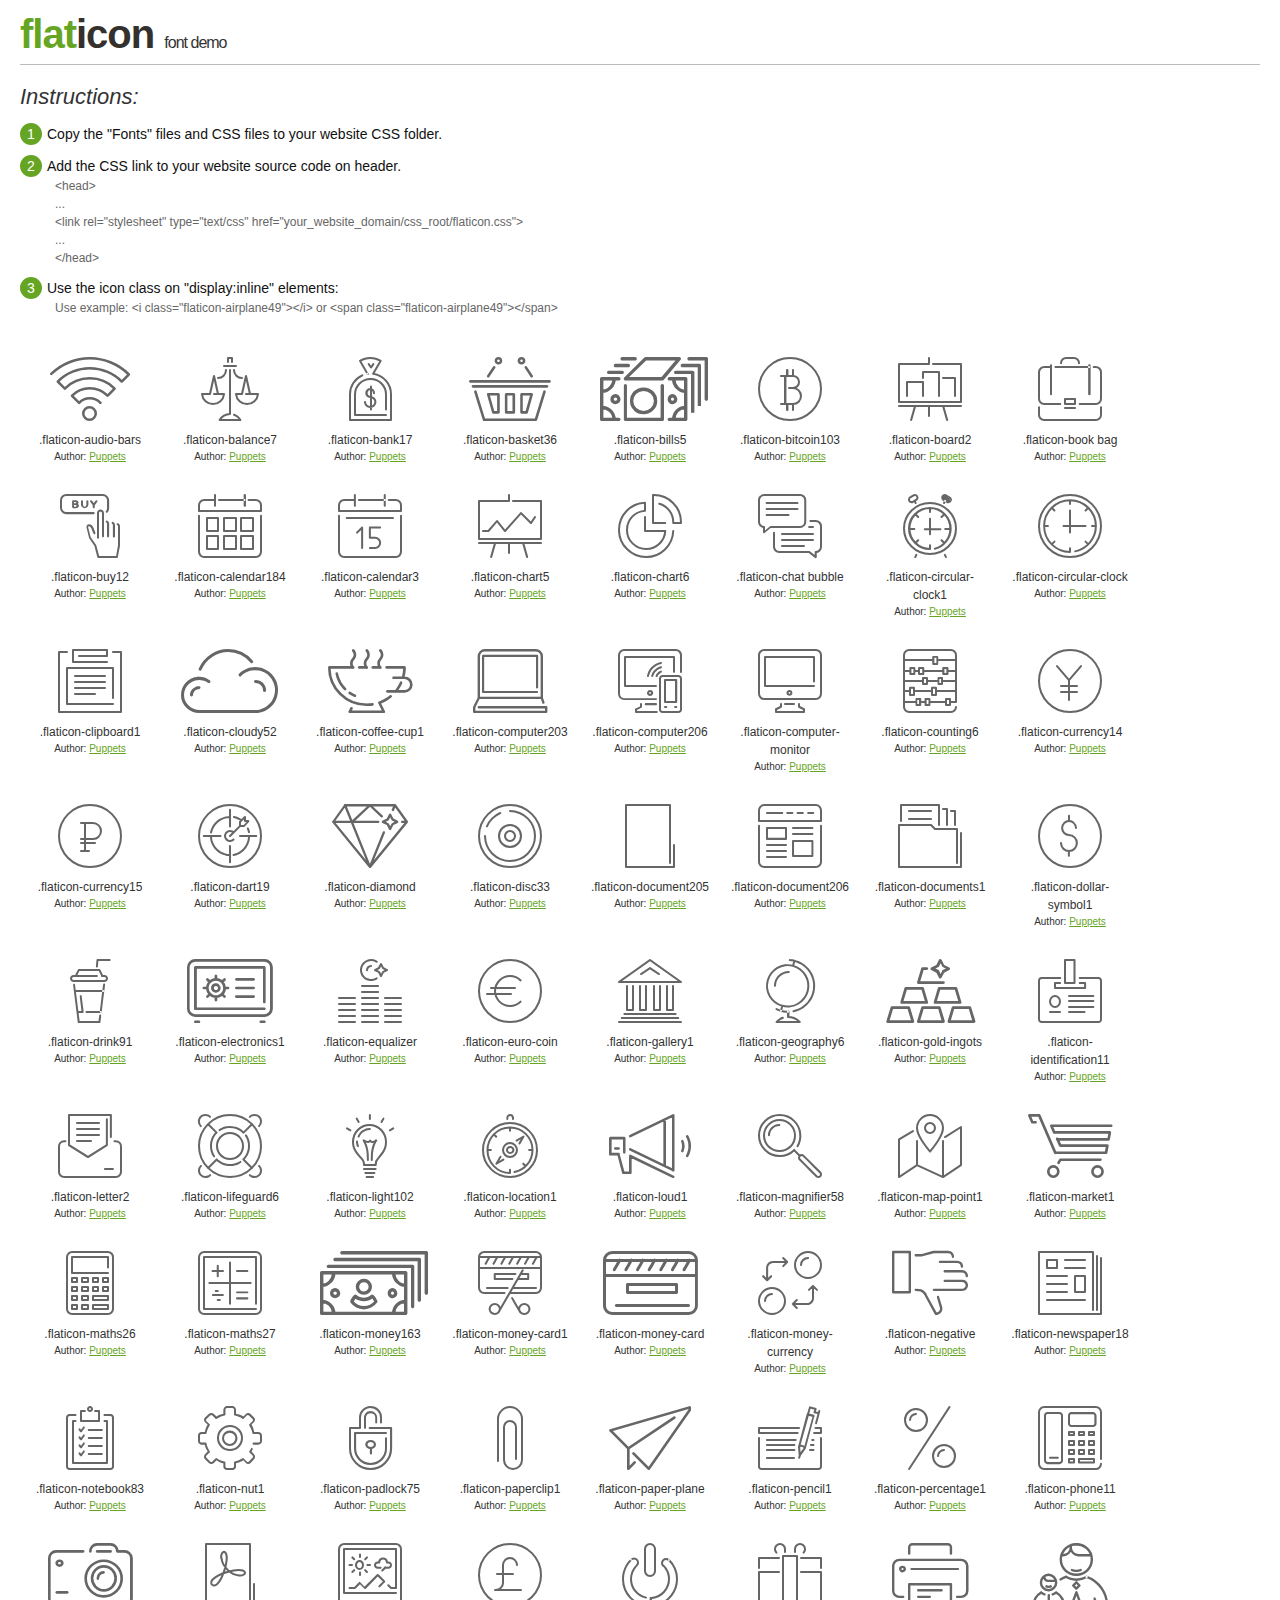
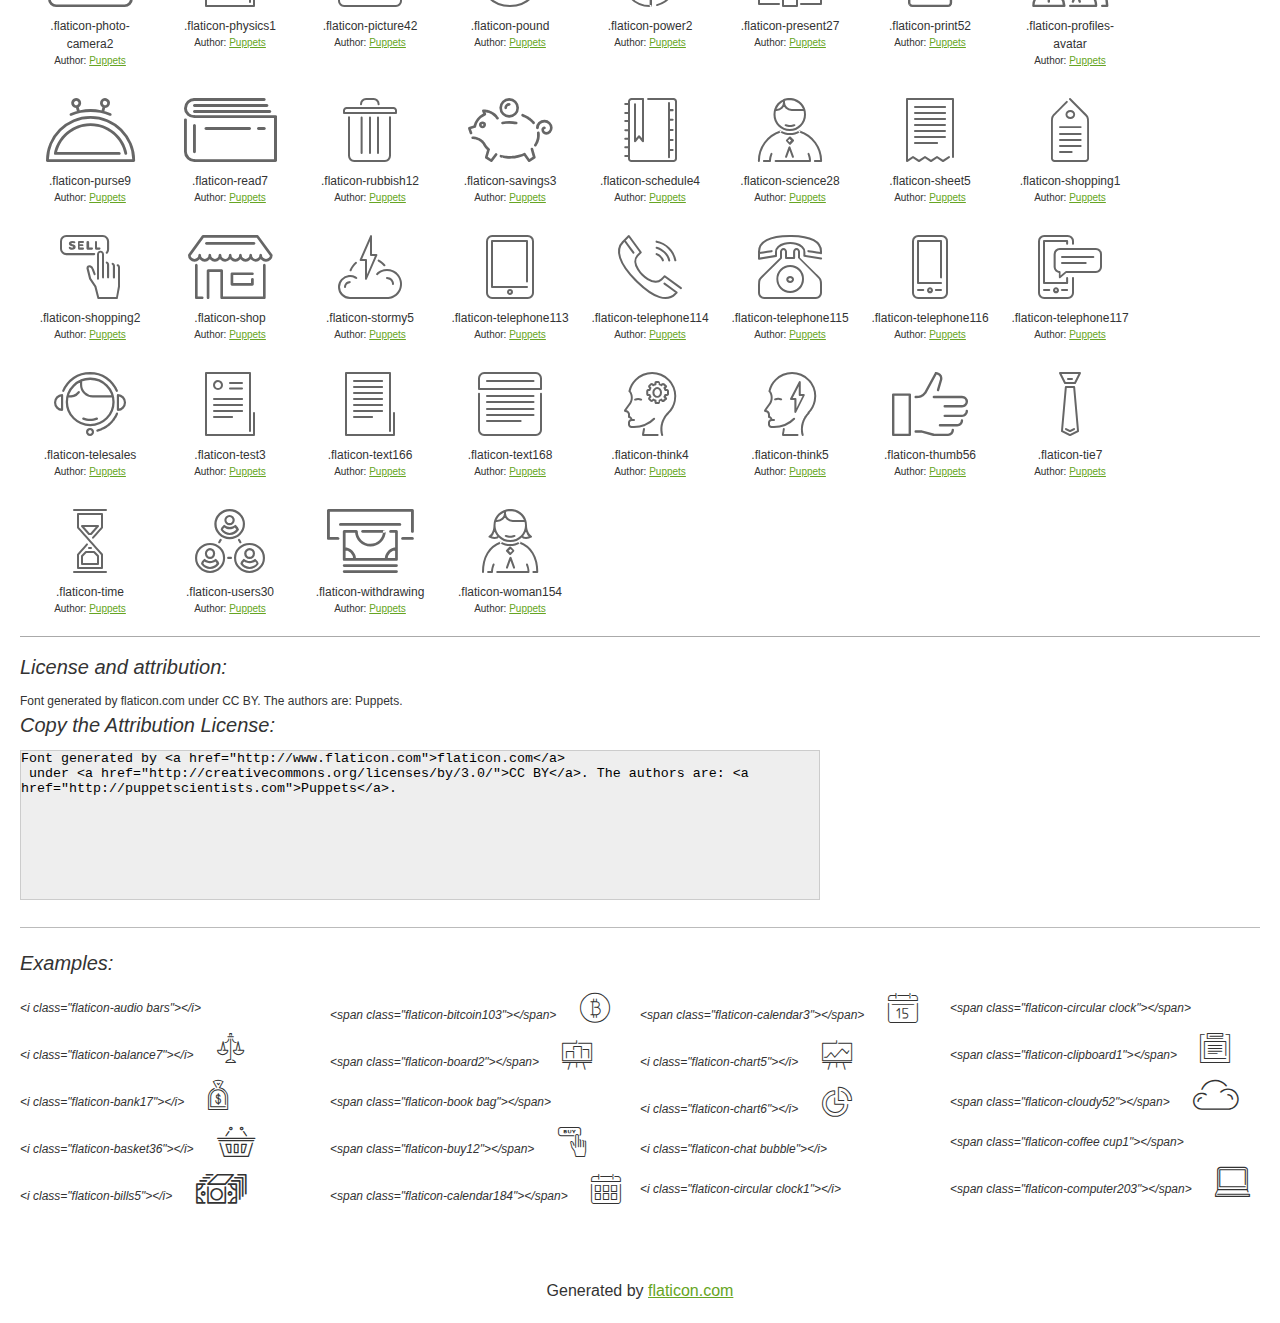
<file: fonts/flaticon.html>
<!DOCTYPE html>
<html>

<head>
    <title>Flaticon WebFont</title>
    <link rel="stylesheet" type="text/css" href="flaticon.css">
    <meta charset="UTF-8">
    <style>
    body {
        font-family: sans-serif;
        line-height: 1.5;
        font-size: 16px;
        padding: 20px;
        color:#333;
    }
    * {
        -moz-box-sizing: border-box;
        -webkit-box-sizing: border-box;
        box-sizing: border-box;
        margin: 0;
        padding: 0;
    }
    [class^="flaticon-"]:before, [class*=" flaticon-"]:before, [class^="flaticon-"]:after, [class*=" flaticon-"]:after {
        font-family: Flaticon;
        font-size: 30px;
        font-style: normal;
        margin-left: 20px;
        color: #333;
    }
    .image p {
		font-size: 12px;
		margin: 0px;
		clear: none;
		width: 300px;
		line-height: 40px;
	}
    .text {
        float: left;
        font-size:14px;
        margin-top: 15px;
    }
    .text ul {
        margin-left:0px;
        color:#111;
        margin-bottom:20px;
    }
    .text .ex {
        font-size:12px;
        color:#666;
        margin-left:35px;
        display:block;
    }
    .text ul li {
        margin-top:10px;
        list-style:none;
    }
    .num {
        background:#66A523;
        color:#fff;
        border-radius:20px;
        padding:1px;
        display:inline-block;
        width:22px;
        height:22px;
        text-align:center;
        margin-right: 5px;
    }
    .text ul strong {
        font-weight:normal;
        color:#000;
    }
    .image {
        width: 280px;
        float: left;
        margin-bottom: 15px;
        margin-right: 30px;
    }
    #glyphs {
        clear: both;
    }
    .image p:nth-child(even) i {
        clear: none;
    }
    .glyph {
        display: inline-block;
        width: 120px;
        margin: 10px;
        text-align: center;
        vertical-align: top;
        background: #FFF;
    }
    .glyph .glyph-icon {
        padding: 10px;
        display: block;
        font-family:"Flaticon";
        font-size: 64px;
        line-height: 1;
    }
    .glyph .glyph-icon:before {
        font-size: 64px;
        color: #666;
        margin-left: 0;
    }
    .class-name {
        font-size: 12px;
    }
    .author-name {
		font-size: 10px;
	}
	a{
		color: #66A523;
	}
    .instructions {
        font-style:italic;
        font-size:22px;
        margin-bottom:10px;
    }
    .iconsuse {
        font-size:22px;
        font-style:italic;
        padding-top:20px;
        margin-top:20px;
        border-top:1px solid #bbb;
    }
    .usetitle {
        margin-bottom: 10px;
        font-size: 20px;
        font-style: italic;
    }
    .class-name:last-child {
        font-size: 10px;
        color:#888;
    }
    .class-name:last-child a {
        font-size: 10px;
        color:#555;
    }
    .class-name:last-child a:hover {
        color:#66A523;
    }
    .glyph > input {
        display: block;
        width: 100px;
        margin: 5px auto;
        text-align: center;
        font-size: 12px;
        cursor: text;
    }
    .glyph > input.icon-input {
        font-family:"Flaticon";
        font-size: 16px;
        margin-bottom: 10px;
    }
    h1.logo {
        font-size: 40px;
        letter-spacing: -1px;
        margin-top: -16px;
        text-transform: lowercase;
        border-bottom:1px solid #bbb;
    }
    h1.logo strong {
        font-size: 16px;
        font-family:sans-serif;
        font-weight:normal;
        color:#333;
    }
    h1.logo a {
        color:#34302d;
        text-decoration: none;
    }
    h1.logo a span {
        color:#66A523;
    }
    #footer {
        padding-top:40px;
        clear:both;
        text-align:center;
    }
    #footer a {
        color:#66A523;
    }
    textarea {
		margin: 0px;
		width: 800px;
		height: 150px;
		border: 1px solid #CCC;
		resize: none;
		background: #EEE;
    }
    .author-link, .attrDiv a{
    	font-size: 12px;
    	color: #333;
    	text-decoration: none;
    }
    .external {
    	display: block;
    }
    .attrDiv {
		font-size: 12px;
	}
    .attribution {
        border-top: 1px solid #AAA;
        margin: 10px 0;
        padding-top: 15px;
    }
    </style>
</head>

<body>
    <header>
        <h1 class="logo">
            <a href="http://www.flaticon.com">
                <span>FLAT</span>ICON</a>
            <strong>Font Demo</strong>
        </h1>
    </header>

    <section class="demo">
        <div class="text">

            <div class="instructions">Instructions:</div>

            <ul>
                <li>
                    <p>
                        <span class="num">1</span>Copy the "Fonts" files and CSS files to your website CSS folder.
                </li>
                <li>
                    <p>
                        <span class="num">2</span>Add the CSS link to your website source code on header.
                        <br />
                        <span class="ex">&lt;head&gt;
                            <br/>...
                            <br/>&lt;link rel="stylesheet" type="text/css" href="your_website_domain/css_root/flaticon.css"&gt;
                            <br/>...
                            <br/>&lt;/head&gt;</span>
                </li>

                <li>
                    <p>
                        <span class="num">3</span>Use the icon class on "display:inline" elements:
                        <br />
                        <span class="ex">Use example: &lt;i class=&quot;flaticon-airplane49&quot;&gt;&lt;/i&gt; or &lt;span class=&quot;flaticon-airplane49&quot;&gt;&lt;/span&gt;</span>
                </li>
            </ul>
        </div>

    </section>

    <section id="glyphs"><div class="glyph">
		<div class="glyph-icon flaticon-audio-bars"></div>
		<div class="class-name">.flaticon-audio-bars</div><div class="author-name">Author: <a href="http://www.flaticon.com/free-icon/audio-sign_68632">Puppets</a></div></div><div class="glyph">
		<div class="glyph-icon flaticon-balance7"></div>
		<div class="class-name">.flaticon-balance7</div><div class="author-name">Author: <a href="http://www.flaticon.com/free-icon/justice-balance_68721">Puppets</a></div></div><div class="glyph">
		<div class="glyph-icon flaticon-bank17"></div>
		<div class="class-name">.flaticon-bank17</div><div class="author-name">Author: <a href="http://www.flaticon.com/free-icon/money-bag_68573">Puppets</a></div></div><div class="glyph">
		<div class="glyph-icon flaticon-basket36"></div>
		<div class="class-name">.flaticon-basket36</div><div class="author-name">Author: <a href="http://www.flaticon.com/free-icon/shopping-basket_68734">Puppets</a></div></div><div class="glyph">
		<div class="glyph-icon flaticon-bills5"></div>
		<div class="class-name">.flaticon-bills5</div><div class="author-name">Author: <a href="http://www.flaticon.com/free-icon/stack-of-bills_68620">Puppets</a></div></div><div class="glyph">
		<div class="glyph-icon flaticon-bitcoin103"></div>
		<div class="class-name">.flaticon-bitcoin103</div><div class="author-name">Author: <a href="http://www.flaticon.com/free-icon/bitcoin-symbol_68719">Puppets</a></div></div><div class="glyph">
		<div class="glyph-icon flaticon-board2"></div>
		<div class="class-name">.flaticon-board2</div><div class="author-name">Author: <a href="http://www.flaticon.com/free-icon/projection-screen-with-bar-chart_68762">Puppets</a></div></div><div class="glyph">
		<div class="glyph-icon flaticon-book-bag"></div>
		<div class="class-name">.flaticon-book bag</div><div class="author-name">Author: <a href="http://www.flaticon.com/free-icon/briefcase_68720">Puppets</a></div></div><div class="glyph">
		<div class="glyph-icon flaticon-buy12"></div>
		<div class="class-name">.flaticon-buy12</div><div class="author-name">Author: <a href="http://www.flaticon.com/free-icon/online-shopping_68683">Puppets</a></div></div><div class="glyph">
		<div class="glyph-icon flaticon-calendar184"></div>
		<div class="class-name">.flaticon-calendar184</div><div class="author-name">Author: <a href="http://www.flaticon.com/free-icon/weekly-calendar_68690">Puppets</a></div></div><div class="glyph">
		<div class="glyph-icon flaticon-calendar3"></div>
		<div class="class-name">.flaticon-calendar3</div><div class="author-name">Author: <a href="http://www.flaticon.com/free-icon/day-15-on-calendar_68600">Puppets</a></div></div><div class="glyph">
		<div class="glyph-icon flaticon-chart5"></div>
		<div class="class-name">.flaticon-chart5</div><div class="author-name">Author: <a href="http://www.flaticon.com/free-icon/blackboard-with-chart_68613">Puppets</a></div></div><div class="glyph">
		<div class="glyph-icon flaticon-chart6"></div>
		<div class="class-name">.flaticon-chart6</div><div class="author-name">Author: <a href="http://www.flaticon.com/free-icon/pie-chart_68680">Puppets</a></div></div><div class="glyph">
		<div class="glyph-icon flaticon-chat-bubble"></div>
		<div class="class-name">.flaticon-chat bubble</div><div class="author-name">Author: <a href="http://www.flaticon.com/free-icon/chat-bubbles_68667">Puppets</a></div></div><div class="glyph">
		<div class="glyph-icon flaticon-circular-clock1"></div>
		<div class="class-name">.flaticon-circular-clock1</div><div class="author-name">Author: <a href="http://www.flaticon.com/free-icon/alarm-clock_68636">Puppets</a></div></div><div class="glyph">
		<div class="glyph-icon flaticon-circular-clock"></div>
		<div class="class-name">.flaticon-circular-clock</div><div class="author-name">Author: <a href="http://www.flaticon.com/free-icon/wall-clock_68571">Puppets</a></div></div><div class="glyph">
		<div class="glyph-icon flaticon-clipboard1"></div>
		<div class="class-name">.flaticon-clipboard1</div><div class="author-name">Author: <a href="http://www.flaticon.com/free-icon/clipboard-with-notes_68556">Puppets</a></div></div><div class="glyph">
		<div class="glyph-icon flaticon-cloudy52"></div>
		<div class="class-name">.flaticon-cloudy52</div><div class="author-name">Author: <a href="http://www.flaticon.com/free-icon/cloud_68653">Puppets</a></div></div><div class="glyph">
		<div class="glyph-icon flaticon-coffee-cup1"></div>
		<div class="class-name">.flaticon-coffee-cup1</div><div class="author-name">Author: <a href="http://www.flaticon.com/free-icon/cup_68707">Puppets</a></div></div><div class="glyph">
		<div class="glyph-icon flaticon-computer203"></div>
		<div class="class-name">.flaticon-computer203</div><div class="author-name">Author: <a href="http://www.flaticon.com/free-icon/laptop_68704">Puppets</a></div></div><div class="glyph">
		<div class="glyph-icon flaticon-computer206"></div>
		<div class="class-name">.flaticon-computer206</div><div class="author-name">Author: <a href="http://www.flaticon.com/free-icon/connection-between-computer-and-smartphone_68756">Puppets</a></div></div><div class="glyph">
		<div class="glyph-icon flaticon-computer-monitor"></div>
		<div class="class-name">.flaticon-computer-monitor</div><div class="author-name">Author: <a href="http://www.flaticon.com/free-icon/computer-screen_68705">Puppets</a></div></div><div class="glyph">
		<div class="glyph-icon flaticon-counting6"></div>
		<div class="class-name">.flaticon-counting6</div><div class="author-name">Author: <a href="http://www.flaticon.com/free-icon/abacus_68561">Puppets</a></div></div><div class="glyph">
		<div class="glyph-icon flaticon-currency14"></div>
		<div class="class-name">.flaticon-currency14</div><div class="author-name">Author: <a href="http://www.flaticon.com/free-icon/yen-symbol_68671">Puppets</a></div></div><div class="glyph">
		<div class="glyph-icon flaticon-currency15"></div>
		<div class="class-name">.flaticon-currency15</div><div class="author-name">Author: <a href="http://www.flaticon.com/free-icon/rouble-symbol_68754">Puppets</a></div></div><div class="glyph">
		<div class="glyph-icon flaticon-dart19"></div>
		<div class="class-name">.flaticon-dart19</div><div class="author-name">Author: <a href="http://www.flaticon.com/free-icon/dartboard_68582">Puppets</a></div></div><div class="glyph">
		<div class="glyph-icon flaticon-diamond"></div>
		<div class="class-name">.flaticon-diamond</div><div class="author-name">Author: <a href="http://www.flaticon.com/free-icon/shiny-diamond_68550">Puppets</a></div></div><div class="glyph">
		<div class="glyph-icon flaticon-disc33"></div>
		<div class="class-name">.flaticon-disc33</div><div class="author-name">Author: <a href="http://www.flaticon.com/free-icon/compact-disc_68597">Puppets</a></div></div><div class="glyph">
		<div class="glyph-icon flaticon-document205"></div>
		<div class="class-name">.flaticon-document205</div><div class="author-name">Author: <a href="http://www.flaticon.com/free-icon/blank-document_68745">Puppets</a></div></div><div class="glyph">
		<div class="glyph-icon flaticon-document206"></div>
		<div class="class-name">.flaticon-document206</div><div class="author-name">Author: <a href="http://www.flaticon.com/free-icon/text-and-image-document_68758">Puppets</a></div></div><div class="glyph">
		<div class="glyph-icon flaticon-documents1"></div>
		<div class="class-name">.flaticon-documents1</div><div class="author-name">Author: <a href="http://www.flaticon.com/free-icon/folder-with-documents_68549">Puppets</a></div></div><div class="glyph">
		<div class="glyph-icon flaticon-dollar-symbol1"></div>
		<div class="class-name">.flaticon-dollar-symbol1</div><div class="author-name">Author: <a href="http://www.flaticon.com/free-icon/dollar-sing_68634">Puppets</a></div></div><div class="glyph">
		<div class="glyph-icon flaticon-drink91"></div>
		<div class="class-name">.flaticon-drink91</div><div class="author-name">Author: <a href="http://www.flaticon.com/free-icon/refreshment_68718">Puppets</a></div></div><div class="glyph">
		<div class="glyph-icon flaticon-electronics1"></div>
		<div class="class-name">.flaticon-electronics1</div><div class="author-name">Author: <a href="http://www.flaticon.com/free-icon/e-lab-instrument_68574">Puppets</a></div></div><div class="glyph">
		<div class="glyph-icon flaticon-equalizer"></div>
		<div class="class-name">.flaticon-equalizer</div><div class="author-name">Author: <a href="http://www.flaticon.com/free-icon/equalizing-bars_68722">Puppets</a></div></div><div class="glyph">
		<div class="glyph-icon flaticon-euro-coin"></div>
		<div class="class-name">.flaticon-euro-coin</div><div class="author-name">Author: <a href="http://www.flaticon.com/free-icon/euro-sign_68639">Puppets</a></div></div><div class="glyph">
		<div class="glyph-icon flaticon-gallery1"></div>
		<div class="class-name">.flaticon-gallery1</div><div class="author-name">Author: <a href="http://www.flaticon.com/free-icon/musseum_68710">Puppets</a></div></div><div class="glyph">
		<div class="glyph-icon flaticon-geography6"></div>
		<div class="class-name">.flaticon-geography6</div><div class="author-name">Author: <a href="http://www.flaticon.com/free-icon/globe_68731">Puppets</a></div></div><div class="glyph">
		<div class="glyph-icon flaticon-gold-ingots"></div>
		<div class="class-name">.flaticon-gold-ingots</div><div class="author-name">Author: <a href="http://www.flaticon.com/free-icon/gold-bars_68575">Puppets</a></div></div><div class="glyph">
		<div class="glyph-icon flaticon-identification11"></div>
		<div class="class-name">.flaticon-identification11</div><div class="author-name">Author: <a href="http://www.flaticon.com/free-icon/id-card_68652">Puppets</a></div></div><div class="glyph">
		<div class="glyph-icon flaticon-letter2"></div>
		<div class="class-name">.flaticon-letter2</div><div class="author-name">Author: <a href="http://www.flaticon.com/free-icon/open-mail_68629">Puppets</a></div></div><div class="glyph">
		<div class="glyph-icon flaticon-lifeguard6"></div>
		<div class="class-name">.flaticon-lifeguard6</div><div class="author-name">Author: <a href="http://www.flaticon.com/free-icon/lifeguard-float_68733">Puppets</a></div></div><div class="glyph">
		<div class="glyph-icon flaticon-light102"></div>
		<div class="class-name">.flaticon-light102</div><div class="author-name">Author: <a href="http://www.flaticon.com/free-icon/light-bulb_68587">Puppets</a></div></div><div class="glyph">
		<div class="glyph-icon flaticon-location1"></div>
		<div class="class-name">.flaticon-location1</div><div class="author-name">Author: <a href="http://www.flaticon.com/free-icon/compass_68553">Puppets</a></div></div><div class="glyph">
		<div class="glyph-icon flaticon-loud1"></div>
		<div class="class-name">.flaticon-loud1</div><div class="author-name">Author: <a href="http://www.flaticon.com/free-icon/megaphone_68555">Puppets</a></div></div><div class="glyph">
		<div class="glyph-icon flaticon-magnifier58"></div>
		<div class="class-name">.flaticon-magnifier58</div><div class="author-name">Author: <a href="http://www.flaticon.com/free-icon/searching-tool_68607">Puppets</a></div></div><div class="glyph">
		<div class="glyph-icon flaticon-map-point1"></div>
		<div class="class-name">.flaticon-map-point1</div><div class="author-name">Author: <a href="http://www.flaticon.com/free-icon/map_68579">Puppets</a></div></div><div class="glyph">
		<div class="glyph-icon flaticon-market1"></div>
		<div class="class-name">.flaticon-market1</div><div class="author-name">Author: <a href="http://www.flaticon.com/free-icon/shopping-cart_68605">Puppets</a></div></div><div class="glyph">
		<div class="glyph-icon flaticon-maths26"></div>
		<div class="class-name">.flaticon-maths26</div><div class="author-name">Author: <a href="http://www.flaticon.com/free-icon/calculator_68584">Puppets</a></div></div><div class="glyph">
		<div class="glyph-icon flaticon-maths27"></div>
		<div class="class-name">.flaticon-maths27</div><div class="author-name">Author: <a href="http://www.flaticon.com/free-icon/mathematical-operators_68610">Puppets</a></div></div><div class="glyph">
		<div class="glyph-icon flaticon-money163"></div>
		<div class="class-name">.flaticon-money163</div><div class="author-name">Author: <a href="http://www.flaticon.com/free-icon/lot-of-money_68666">Puppets</a></div></div><div class="glyph">
		<div class="glyph-icon flaticon-money-card1"></div>
		<div class="class-name">.flaticon-money-card1</div><div class="author-name">Author: <a href="http://www.flaticon.com/free-icon/cancel-credit-card_68708">Puppets</a></div></div><div class="glyph">
		<div class="glyph-icon flaticon-money-card"></div>
		<div class="class-name">.flaticon-money-card</div><div class="author-name">Author: <a href="http://www.flaticon.com/free-icon/credit-card_68700">Puppets</a></div></div><div class="glyph">
		<div class="glyph-icon flaticon-money-currency"></div>
		<div class="class-name">.flaticon-money-currency</div><div class="author-name">Author: <a href="http://www.flaticon.com/free-icon/money-exchange_68658">Puppets</a></div></div><div class="glyph">
		<div class="glyph-icon flaticon-negative"></div>
		<div class="class-name">.flaticon-negative</div><div class="author-name">Author: <a href="http://www.flaticon.com/free-icon/thumb-down_68694">Puppets</a></div></div><div class="glyph">
		<div class="glyph-icon flaticon-newspaper18"></div>
		<div class="class-name">.flaticon-newspaper18</div><div class="author-name">Author: <a href="http://www.flaticon.com/free-icon/sheet-of-newspaper_68764">Puppets</a></div></div><div class="glyph">
		<div class="glyph-icon flaticon-notebook83"></div>
		<div class="class-name">.flaticon-notebook83</div><div class="author-name">Author: <a href="http://www.flaticon.com/free-icon/clipboard_68565">Puppets</a></div></div><div class="glyph">
		<div class="glyph-icon flaticon-nut1"></div>
		<div class="class-name">.flaticon-nut1</div><div class="author-name">Author: <a href="http://www.flaticon.com/free-icon/tool_68723">Puppets</a></div></div><div class="glyph">
		<div class="glyph-icon flaticon-padlock75"></div>
		<div class="class-name">.flaticon-padlock75</div><div class="author-name">Author: <a href="http://www.flaticon.com/free-icon/lock_68697">Puppets</a></div></div><div class="glyph">
		<div class="glyph-icon flaticon-paperclip1"></div>
		<div class="class-name">.flaticon-paperclip1</div><div class="author-name">Author: <a href="http://www.flaticon.com/free-icon/attach_68651">Puppets</a></div></div><div class="glyph">
		<div class="glyph-icon flaticon-paper-plane"></div>
		<div class="class-name">.flaticon-paper-plane</div><div class="author-name">Author: <a href="http://www.flaticon.com/free-icon/paper-airplane_68630">Puppets</a></div></div><div class="glyph">
		<div class="glyph-icon flaticon-pencil1"></div>
		<div class="class-name">.flaticon-pencil1</div><div class="author-name">Author: <a href="http://www.flaticon.com/free-icon/taking-notes_68557">Puppets</a></div></div><div class="glyph">
		<div class="glyph-icon flaticon-percentage1"></div>
		<div class="class-name">.flaticon-percentage1</div><div class="author-name">Author: <a href="http://www.flaticon.com/free-icon/percentage-symbol_68741">Puppets</a></div></div><div class="glyph">
		<div class="glyph-icon flaticon-phone11"></div>
		<div class="class-name">.flaticon-phone11</div><div class="author-name">Author: <a href="http://www.flaticon.com/free-icon/telephone_68647">Puppets</a></div></div><div class="glyph">
		<div class="glyph-icon flaticon-photo-camera2"></div>
		<div class="class-name">.flaticon-photo-camera2</div><div class="author-name">Author: <a href="http://www.flaticon.com/free-icon/camera_68570">Puppets</a></div></div><div class="glyph">
		<div class="glyph-icon flaticon-physics1"></div>
		<div class="class-name">.flaticon-physics1</div><div class="author-name">Author: <a href="http://www.flaticon.com/free-icon/science-test_68681">Puppets</a></div></div><div class="glyph">
		<div class="glyph-icon flaticon-picture42"></div>
		<div class="class-name">.flaticon-picture42</div><div class="author-name">Author: <a href="http://www.flaticon.com/free-icon/landscape-picture_68742">Puppets</a></div></div><div class="glyph">
		<div class="glyph-icon flaticon-pound"></div>
		<div class="class-name">.flaticon-pound</div><div class="author-name">Author: <a href="http://www.flaticon.com/free-icon/pound-symbol_68546">Puppets</a></div></div><div class="glyph">
		<div class="glyph-icon flaticon-power2"></div>
		<div class="class-name">.flaticon-power2</div><div class="author-name">Author: <a href="http://www.flaticon.com/free-icon/power-button_68547">Puppets</a></div></div><div class="glyph">
		<div class="glyph-icon flaticon-present27"></div>
		<div class="class-name">.flaticon-present27</div><div class="author-name">Author: <a href="http://www.flaticon.com/free-icon/gift-box-with-a-ribbon_68673">Puppets</a></div></div><div class="glyph">
		<div class="glyph-icon flaticon-print52"></div>
		<div class="class-name">.flaticon-print52</div><div class="author-name">Author: <a href="http://www.flaticon.com/free-icon/printer_68548">Puppets</a></div></div><div class="glyph">
		<div class="glyph-icon flaticon-profiles-avatar"></div>
		<div class="class-name">.flaticon-profiles-avatar</div><div class="author-name">Author: <a href="http://www.flaticon.com/free-icon/men-avatar_68668">Puppets</a></div></div><div class="glyph">
		<div class="glyph-icon flaticon-purse9"></div>
		<div class="class-name">.flaticon-purse9</div><div class="author-name">Author: <a href="http://www.flaticon.com/free-icon/change-purse_68617">Puppets</a></div></div><div class="glyph">
		<div class="glyph-icon flaticon-read7"></div>
		<div class="class-name">.flaticon-read7</div><div class="author-name">Author: <a href="http://www.flaticon.com/free-icon/book_68743">Puppets</a></div></div><div class="glyph">
		<div class="glyph-icon flaticon-rubbish12"></div>
		<div class="class-name">.flaticon-rubbish12</div><div class="author-name">Author: <a href="http://www.flaticon.com/free-icon/dustbin_68606">Puppets</a></div></div><div class="glyph">
		<div class="glyph-icon flaticon-savings3"></div>
		<div class="class-name">.flaticon-savings3</div><div class="author-name">Author: <a href="http://www.flaticon.com/free-icon/piggy-bank_68590">Puppets</a></div></div><div class="glyph">
		<div class="glyph-icon flaticon-schedule4"></div>
		<div class="class-name">.flaticon-schedule4</div><div class="author-name">Author: <a href="http://www.flaticon.com/free-icon/agenda_68644">Puppets</a></div></div><div class="glyph">
		<div class="glyph-icon flaticon-science28"></div>
		<div class="class-name">.flaticon-science28</div><div class="author-name">Author: <a href="http://www.flaticon.com/free-icon/scientist-avatar_68562">Puppets</a></div></div><div class="glyph">
		<div class="glyph-icon flaticon-sheet5"></div>
		<div class="class-name">.flaticon-sheet5</div><div class="author-name">Author: <a href="http://www.flaticon.com/free-icon/sheet-of-torn-paper_68739">Puppets</a></div></div><div class="glyph">
		<div class="glyph-icon flaticon-shopping1"></div>
		<div class="class-name">.flaticon-shopping1</div><div class="author-name">Author: <a href="http://www.flaticon.com/free-icon/price-ticket_68577">Puppets</a></div></div><div class="glyph">
		<div class="glyph-icon flaticon-shopping2"></div>
		<div class="class-name">.flaticon-shopping2</div><div class="author-name">Author: <a href="http://www.flaticon.com/free-icon/sell-icon_68643">Puppets</a></div></div><div class="glyph">
		<div class="glyph-icon flaticon-shop"></div>
		<div class="class-name">.flaticon-shop</div><div class="author-name">Author: <a href="http://www.flaticon.com/free-icon/groceries-store_68580">Puppets</a></div></div><div class="glyph">
		<div class="glyph-icon flaticon-stormy5"></div>
		<div class="class-name">.flaticon-stormy5</div><div class="author-name">Author: <a href="http://www.flaticon.com/free-icon/storm-cloud_68655">Puppets</a></div></div><div class="glyph">
		<div class="glyph-icon flaticon-telephone113"></div>
		<div class="class-name">.flaticon-telephone113</div><div class="author-name">Author: <a href="http://www.flaticon.com/free-icon/smartphone_68567">Puppets</a></div></div><div class="glyph">
		<div class="glyph-icon flaticon-telephone114"></div>
		<div class="class-name">.flaticon-telephone114</div><div class="author-name">Author: <a href="http://www.flaticon.com/free-icon/phone-reciever_68665">Puppets</a></div></div><div class="glyph">
		<div class="glyph-icon flaticon-telephone115"></div>
		<div class="class-name">.flaticon-telephone115</div><div class="author-name">Author: <a href="http://www.flaticon.com/free-icon/phone_68711">Puppets</a></div></div><div class="glyph">
		<div class="glyph-icon flaticon-telephone116"></div>
		<div class="class-name">.flaticon-telephone116</div><div class="author-name">Author: <a href="http://www.flaticon.com/free-icon/smartphone_68715">Puppets</a></div></div><div class="glyph">
		<div class="glyph-icon flaticon-telephone117"></div>
		<div class="class-name">.flaticon-telephone117</div><div class="author-name">Author: <a href="http://www.flaticon.com/free-icon/smartphone-chat_68716">Puppets</a></div></div><div class="glyph">
		<div class="glyph-icon flaticon-telesales"></div>
		<div class="class-name">.flaticon-telesales</div><div class="author-name">Author: <a href="http://www.flaticon.com/free-icon/telemarketer_68564">Puppets</a></div></div><div class="glyph">
		<div class="glyph-icon flaticon-test3"></div>
		<div class="class-name">.flaticon-test3</div><div class="author-name">Author: <a href="http://www.flaticon.com/free-icon/exam_68685">Puppets</a></div></div><div class="glyph">
		<div class="glyph-icon flaticon-text166"></div>
		<div class="class-name">.flaticon-text166</div><div class="author-name">Author: <a href="http://www.flaticon.com/free-icon/text-document_68740">Puppets</a></div></div><div class="glyph">
		<div class="glyph-icon flaticon-text168"></div>
		<div class="class-name">.flaticon-text168</div><div class="author-name">Author: <a href="http://www.flaticon.com/free-icon/text-document-with-title_68759">Puppets</a></div></div><div class="glyph">
		<div class="glyph-icon flaticon-think4"></div>
		<div class="class-name">.flaticon-think4</div><div class="author-name">Author: <a href="http://www.flaticon.com/free-icon/thinking-head_68589">Puppets</a></div></div><div class="glyph">
		<div class="glyph-icon flaticon-think5"></div>
		<div class="class-name">.flaticon-think5</div><div class="author-name">Author: <a href="http://www.flaticon.com/free-icon/thinking-head_68692">Puppets</a></div></div><div class="glyph">
		<div class="glyph-icon flaticon-thumb56"></div>
		<div class="class-name">.flaticon-thumb56</div><div class="author-name">Author: <a href="http://www.flaticon.com/free-icon/thumb-up_68554">Puppets</a></div></div><div class="glyph">
		<div class="glyph-icon flaticon-tie7"></div>
		<div class="class-name">.flaticon-tie7</div><div class="author-name">Author: <a href="http://www.flaticon.com/free-icon/necktie_68604">Puppets</a></div></div><div class="glyph">
		<div class="glyph-icon flaticon-time"></div>
		<div class="class-name">.flaticon-time</div><div class="author-name">Author: <a href="http://www.flaticon.com/free-icon/sand-clock_68689">Puppets</a></div></div><div class="glyph">
		<div class="glyph-icon flaticon-users30"></div>
		<div class="class-name">.flaticon-users30</div><div class="author-name">Author: <a href="http://www.flaticon.com/free-icon/user-network_68785">Puppets</a></div></div><div class="glyph">
		<div class="glyph-icon flaticon-withdrawing"></div>
		<div class="class-name">.flaticon-withdrawing</div><div class="author-name">Author: <a href="http://www.flaticon.com/free-icon/withdrawing-money-from-atm_68635">Puppets</a></div></div><div class="glyph">
		<div class="glyph-icon flaticon-woman154"></div>
		<div class="class-name">.flaticon-woman154</div><div class="author-name">Author: <a href="http://www.flaticon.com/free-icon/womans-avatar_68569">Puppets</a></div></div></section>

<section class="attribution">

	<div class="usetitle">License and attribution:</div><div class="attrDiv">Font generated by <a href="http://www.flaticon.com">flaticon.com</a>
 under <a href="http://creativecommons.org/licenses/by/3.0/">CC BY</a>. The authors are: <a href="http://puppetscientists.com">Puppets</a>.</div><div class="usetitle">Copy the Attribution License:</div>

<textarea onclick="this.focus();this.select();">Font generated by &lt;a href=&quot;http://www.flaticon.com&quot;&gt;flaticon.com&lt;/a&gt;
 under &lt;a href=&quot;http://creativecommons.org/licenses/by/3.0/&quot;&gt;CC BY&lt;/a&gt;. The authors are: &lt;a href=&quot;http://puppetscientists.com&quot;&gt;Puppets&lt;/a&gt;.</textarea>

</section>

<section class="iconsuse">
    	<div class="usetitle">Examples:</div>
		<div class="image"><p>&lt;i class=&quot;flaticon-audio bars&quot;&gt;&lt;/i&gt; <i class="flaticon-audio bars"></i></p><p>&lt;i class=&quot;flaticon-balance7&quot;&gt;&lt;/i&gt; <i class="flaticon-balance7"></i></p><p>&lt;i class=&quot;flaticon-bank17&quot;&gt;&lt;/i&gt; <i class="flaticon-bank17"></i></p><p>&lt;i class=&quot;flaticon-basket36&quot;&gt;&lt;/i&gt; <i class="flaticon-basket36"></i></p><p>&lt;i class=&quot;flaticon-bills5&quot;&gt;&lt;/i&gt; <i class="flaticon-bills5"></i></p></div><div class="image"><p>&lt;span class=&quot;flaticon-bitcoin103&quot;&gt;&lt;/span&gt; <span class="flaticon-bitcoin103"></span></p><p>&lt;span class=&quot;flaticon-board2&quot;&gt;&lt;/span&gt; <span class="flaticon-board2"></span></p><p>&lt;span class=&quot;flaticon-book bag&quot;&gt;&lt;/span&gt; <span class="flaticon-book bag"></span></p><p>&lt;span class=&quot;flaticon-buy12&quot;&gt;&lt;/span&gt; <span class="flaticon-buy12"></span></p><p>&lt;span class=&quot;flaticon-calendar184&quot;&gt;&lt;/span&gt; <span class="flaticon-calendar184"></span></p></div><div class="image"><p>&lt;span class=&quot;flaticon-calendar3&quot;&gt;&lt;/span&gt; <span class="flaticon-calendar3"></span></p><p>&lt;i class=&quot;flaticon-chart5&quot;&gt;&lt;/i&gt; <i class="flaticon-chart5"></i></p><p>&lt;i class=&quot;flaticon-chart6&quot;&gt;&lt;/i&gt; <i class="flaticon-chart6"></i></p><p>&lt;i class=&quot;flaticon-chat bubble&quot;&gt;&lt;/i&gt; <i class="flaticon-chat bubble"></i></p><p>&lt;i class=&quot;flaticon-circular clock1&quot;&gt;&lt;/i&gt; <i class="flaticon-circular clock1"></i></p></div><div class="image"><p>&lt;span class=&quot;flaticon-circular clock&quot;&gt;&lt;/span&gt; <span class="flaticon-circular clock"></span></p><p>&lt;span class=&quot;flaticon-clipboard1&quot;&gt;&lt;/span&gt; <span class="flaticon-clipboard1"></span></p><p>&lt;span class=&quot;flaticon-cloudy52&quot;&gt;&lt;/span&gt; <span class="flaticon-cloudy52"></span></p><p>&lt;span class=&quot;flaticon-coffee cup1&quot;&gt;&lt;/span&gt; <span class="flaticon-coffee cup1"></span></p><p>&lt;span class=&quot;flaticon-computer203&quot;&gt;&lt;/span&gt; <span class="flaticon-computer203"></span></p></div><div class="image"></div>
</section>
<div id="footer">
    <div>Generated by <a href="http://www.flaticon.com">flaticon.com</a>
    </div>
</div>
	</body>
</html>
</file>
<file: fonts/flaticon.css>
@font-face {
	font-family: "Flaticon";
	src: url("flaticon.eot");
	src: url("flaticon.eot#iefix") format("embedded-opentype"),
	url("flaticon.woff") format("woff"),
	url("flaticon.ttf") format("truetype"),
	url("flaticon.svg") format("svg");
	font-weight: normal;
	font-style: normal;
}
[class^="flaticon-"]:before, [class*=" flaticon-"]:before,
[class^="flaticon-"]:after, [class*=" flaticon-"]:after {   
	font-family: Flaticon;
        font-size: 20px;
font-style: normal;
margin-left: 20px;
}.flaticon-audio-bars:before {
	content: "\e000";
}
.flaticon-balance7:before {
	content: "\e001";
}
.flaticon-bank17:before {
	content: "\e002";
}
.flaticon-basket36:before {
	content: "\e003";
}
.flaticon-bills5:before {
	content: "\e004";
}
.flaticon-bitcoin103:before {
	content: "\e005";
}
.flaticon-board2:before {
	content: "\e006";
}
.flaticon-book-bag:before {
	content: "\e007";
}
.flaticon-buy12:before {
	content: "\e008";
}
.flaticon-calendar184:before {
	content: "\e009";
}
.flaticon-calendar3:before {
	content: "\e00a";
}
.flaticon-chart5:before {
	content: "\e00b";
}
.flaticon-chart6:before {
	content: "\e00c";
}
.flaticon-chat-bubble:before {
	content: "\e00d";
}
.flaticon-circular-clock1:before {
	content: "\e00e";
}
.flaticon-circular-clock:before {
	content: "\e00f";
}
.flaticon-clipboard1:before {
	content: "\e010";
}
.flaticon-cloudy52:before {
	content: "\e011";
}
.flaticon-coffee-cup1:before {
	content: "\e012";
}
.flaticon-computer203:before {
	content: "\e013";
}
.flaticon-computer206:before {
	content: "\e014";
}
.flaticon-computer-monitor:before {
	content: "\e015";
}
.flaticon-counting6:before {
	content: "\e016";
}
.flaticon-currency14:before {
	content: "\e017";
}
.flaticon-currency15:before {
	content: "\e018";
}
.flaticon-dart19:before {
	content: "\e019";
}
.flaticon-diamond:before {
	content: "\e01a";
}
.flaticon-disc33:before {
	content: "\e01b";
}
.flaticon-document205:before {
	content: "\e01c";
}
.flaticon-document206:before {
	content: "\e01d";
}
.flaticon-documents1:before {
	content: "\e01e";
}
.flaticon-dollar-symbol1:before {
	content: "\e01f";
}
.flaticon-drink91:before {
	content: "\e020";
}
.flaticon-electronics1:before {
	content: "\e021";
}
.flaticon-equalizer:before {
	content: "\e022";
}
.flaticon-euro-coin:before {
	content: "\e023";
}
.flaticon-gallery1:before {
	content: "\e024";
}
.flaticon-geography6:before {
	content: "\e025";
}
.flaticon-gold-ingots:before {
	content: "\e026";
}
.flaticon-identification11:before {
	content: "\e027";
}
.flaticon-letter2:before {
	content: "\e028";
}
.flaticon-lifeguard6:before {
	content: "\e029";
}
.flaticon-light102:before {
	content: "\e02a";
}
.flaticon-location1:before {
	content: "\e02b";
}
.flaticon-loud1:before {
	content: "\e02c";
}
.flaticon-magnifier58:before {
	content: "\e02d";
}
.flaticon-map-point1:before {
	content: "\e02e";
}
.flaticon-market1:before {
	content: "\e02f";
}
.flaticon-maths26:before {
	content: "\e030";
}
.flaticon-maths27:before {
	content: "\e031";
}
.flaticon-money163:before {
	content: "\e032";
}
.flaticon-money-card1:before {
	content: "\e033";
}
.flaticon-money-card:before {
	content: "\e034";
}
.flaticon-money-currency:before {
	content: "\e035";
}
.flaticon-negative:before {
	content: "\e036";
}
.flaticon-newspaper18:before {
	content: "\e037";
}
.flaticon-notebook83:before {
	content: "\e038";
}
.flaticon-nut1:before {
	content: "\e039";
}
.flaticon-padlock75:before {
	content: "\e03a";
}
.flaticon-paperclip1:before {
	content: "\e03b";
}
.flaticon-paper-plane:before {
	content: "\e03c";
}
.flaticon-pencil1:before {
	content: "\e03d";
}
.flaticon-percentage1:before {
	content: "\e03e";
}
.flaticon-phone11:before {
	content: "\e03f";
}
.flaticon-photo-camera2:before {
	content: "\e040";
}
.flaticon-physics1:before {
	content: "\e041";
}
.flaticon-picture42:before {
	content: "\e042";
}
.flaticon-pound:before {
	content: "\e043";
}
.flaticon-power2:before {
	content: "\e044";
}
.flaticon-present27:before {
	content: "\e045";
}
.flaticon-print52:before {
	content: "\e046";
}
.flaticon-profiles-avatar:before {
	content: "\e047";
}
.flaticon-purse9:before {
	content: "\e048";
}
.flaticon-read7:before {
	content: "\e049";
}
.flaticon-rubbish12:before {
	content: "\e04a";
}
.flaticon-savings3:before {
	content: "\e04b";
}
.flaticon-schedule4:before {
	content: "\e04c";
}
.flaticon-science28:before {
	content: "\e04d";
}
.flaticon-sheet5:before {
	content: "\e04e";
}
.flaticon-shopping1:before {
	content: "\e04f";
}
.flaticon-shopping2:before {
	content: "\e050";
}
.flaticon-shop:before {
	content: "\e051";
}
.flaticon-stormy5:before {
	content: "\e052";
}
.flaticon-telephone113:before {
	content: "\e053";
}
.flaticon-telephone114:before {
	content: "\e054";
}
.flaticon-telephone115:before {
	content: "\e055";
}
.flaticon-telephone116:before {
	content: "\e056";
}
.flaticon-telephone117:before {
	content: "\e057";
}
.flaticon-telesales:before {
	content: "\e058";
}
.flaticon-test3:before {
	content: "\e059";
}
.flaticon-text166:before {
	content: "\e05a";
}
.flaticon-text168:before {
	content: "\e05b";
}
.flaticon-think4:before {
	content: "\e05c";
}
.flaticon-think5:before {
	content: "\e05d";
}
.flaticon-thumb56:before {
	content: "\e05e";
}
.flaticon-tie7:before {
	content: "\e05f";
}
.flaticon-time:before {
	content: "\e060";
}
.flaticon-users30:before {
	content: "\e061";
}
.flaticon-withdrawing:before {
	content: "\e062";
}
.flaticon-woman154:before {
	content: "\e063";
}
</file>
